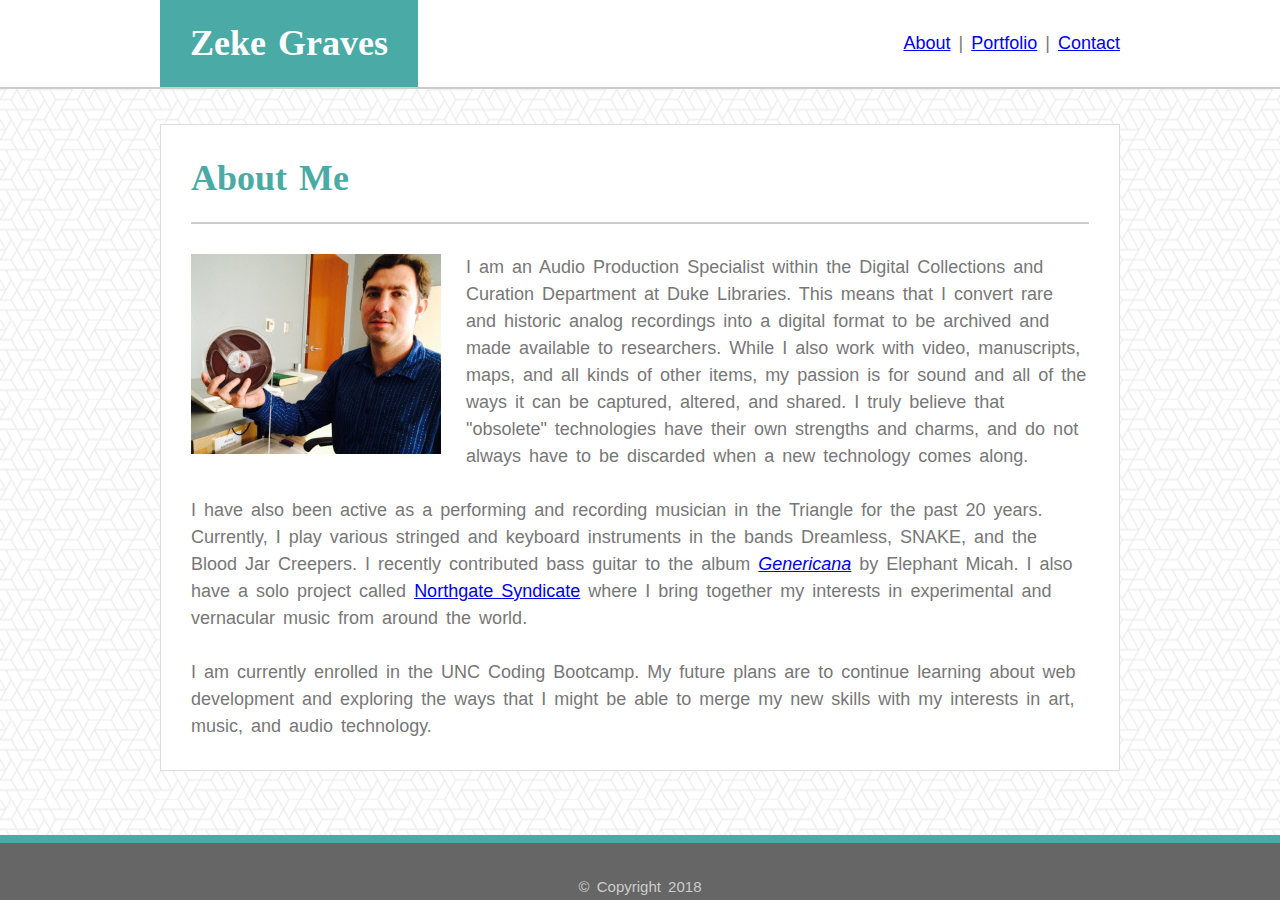
<file: index.html>
<!DOCTYPE html>
<html lang="en-us">

<head>
    <meta charset="UTF-8" />
    <title>Zeke Graves - About Me</title>
    <link rel="stylesheet" type="text/css" href="assets/css/style.css" />
</head>

<body>
    <!-- Header -->
    <header>
    <div id="headerContent">
        <!-- Name -->           
        <h1 id="logo">Zeke Graves</h1>
        <!-- Navigation Bar -->
        <nav>
            <a href="index.html">About</a> |
            <a href="portfolio.html">Portfolio</a> | 
            <a href="contact.html">Contact</a>
        </nav>
    </div>
    </header>

    <!-- About Me -->
    <main>
        <h1>About Me</h1>
        <hr />
        <p><img src="assets/images/profile_image_01_resized.jpg" alt="Zeke with Analog Tape Reel" class="align-left">I am an Audio Production Specialist within the Digital Collections and Curation Department at Duke Libraries. This means that I convert rare and historic analog recordings into a digital format to be archived and made available to researchers. While I also work with video, manuscripts, maps, and all kinds of other items, my passion is for sound and all of the ways it can be captured, altered, and shared. I truly believe that "obsolete" technologies have their own strengths and charms, and do not always have to be discarded when a new technology comes along.</p>
        <br />
        <p>I have also been active as a performing and recording musician in the Triangle for the past 20 years. Currently, I play various stringed and keyboard instruments in the bands Dreamless, SNAKE, and the Blood Jar Creepers. I recently contributed bass guitar to the album <cite><a href="https://productofpalmyra.elephantmicah.com/album/genericana" target="_blank">Genericana</a></cite> by Elephant Micah. I also have a solo project called <a href="http://www.northgatesyndicate.com" target= "_blank">Northgate Syndicate</a> where I bring together my interests in experimental and vernacular music from around the world.</p>
        <br />
        <p>I am currently enrolled in the UNC Coding Bootcamp. My future plans are to continue learning about web development and exploring the ways that I might be able to merge my new skills with my interests in art, music, and audio technology.</p>
    </main>


    <!-- Footer -->
    <footer>
        <small>&copy; Copyright 2018</small>
    </footer>
    
</body>
</html>
</file>
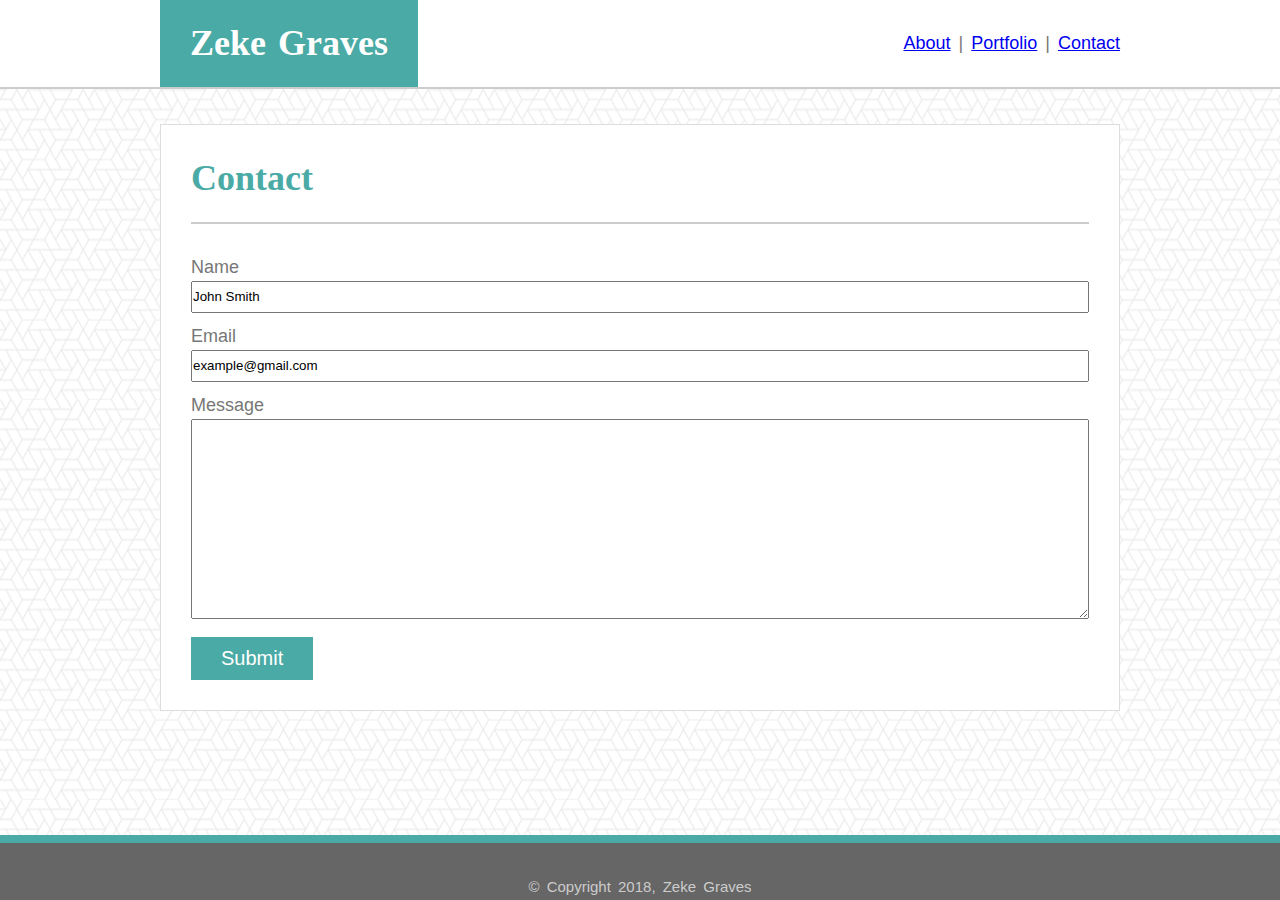
<file: contact.html>
<!DOCTYPE html>
<html lang="en-us">
<head>
    <meta charset="UTF-8" />
    <title>Zeke Graves - Contact Me</title>
    <link rel="stylesheet" type="text/css" href="assets/css/style.css" />
</head>

<body>
    <!-- Header -->
    <header>
    <div id="headerContent">
        <!-- Name -->           
        <h1 id="logo">Zeke Graves</h1>
        <!-- Navigation Bar -->
        <nav>
            <a href="index.html">About</a> |
            <a href="portfolio.html">Portfolio</a> |
            <a href="contact.html">Contact</a>
        </nav>
    </div>
    </header>

    <!-- Contact -->
    <main>
        <h1>Contact</h1>
        <hr />
        <form>
            <p>Name</p>
            <input type="text" name="name" value="John Smith" />
            <p>Email</p>
            <input type="text" name="email" value="example@gmail.com"/>
            <p>Message</p>
            <textarea name="message"></textarea>
            <br />
            <input type="submit" value="Submit" />
        </form>
    </main>

    <!-- Footer -->
    <footer>
        <small>&copy; Copyright 2018, Zeke Graves</small>
    </footer>
    
</body>
</html>
</file>
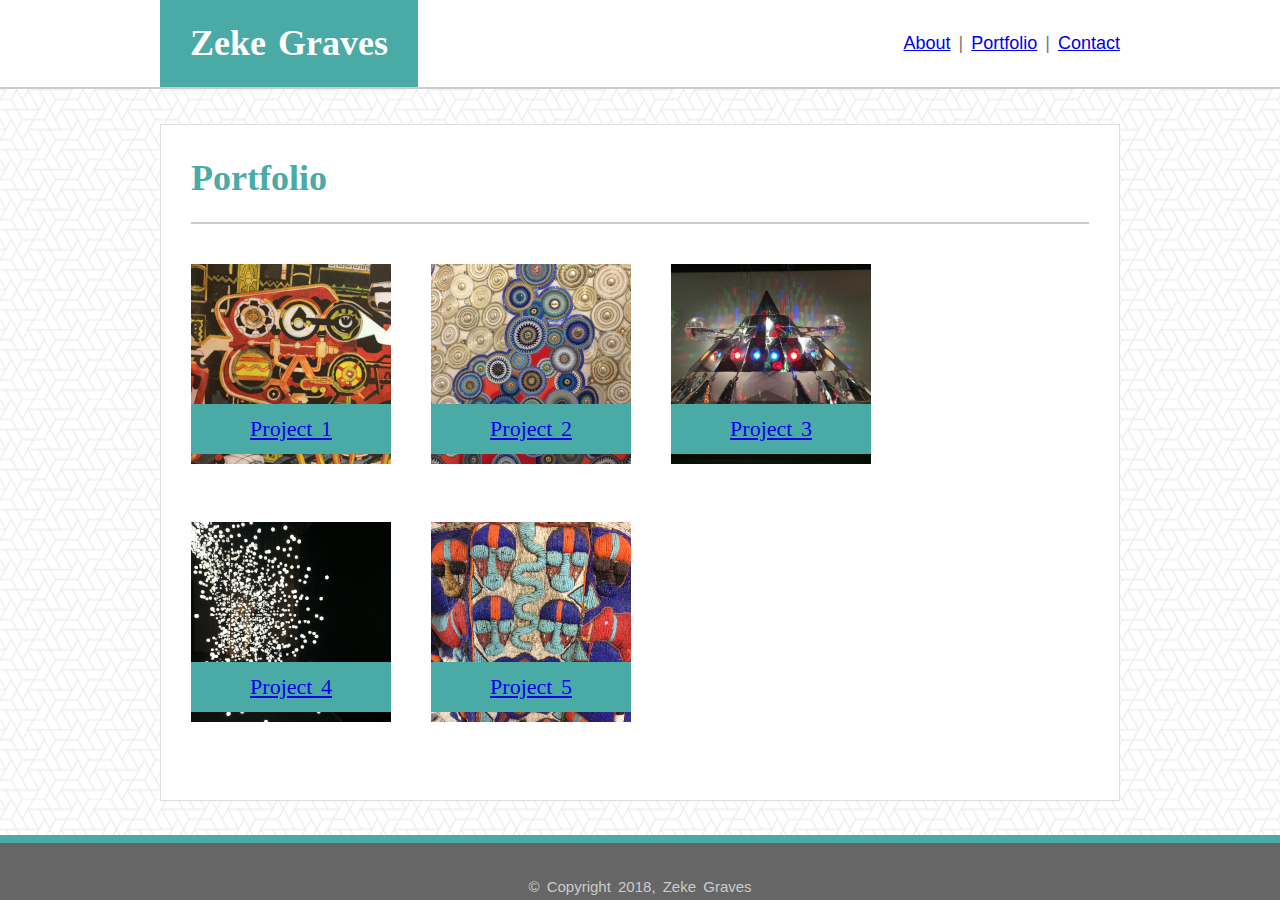
<file: portfolio.html>
<!DOCTYPE html>
<html>
<head>
    <meta charset="UTF-8" />
    <title>Zeke Graves - Portfolio</title>
    <link rel="stylesheet" type="text/css" href="assets/css/style.css" />
</head>
<body>
    <!-- Header -->
<header>
    <div id="headerContent">
        <!-- Name -->           
        <h1 id="logo">Zeke Graves</h1>
        <!-- Navigation Bar -->
        <nav>
            <a href="index.html">About</a> |
            <a href="portfolio.html">Portfolio</a> |
            <a href="contact.html">Contact</a>
        </nav>
    </div>
    </header>

    <!-- Portfolio -->
    <main>
        <h1>Portfolio</h1>
        <hr />

        <section class="portfolioTile">
            <img src="assets/images/placeholder_image_01_resized.JPG" alt="Project 1" />
            <div class="portfolioLink">
                <a href="portfolio.html">Project 1</a>
            </div>
        </section>

        <section class="portfolioTile">
            <img src="assets/images/placeholder_image_05_resized.JPG" alt="Project 2" />
            <div class="portfolioLink">
                <a href="portfolio.html">Project 2</a>
            </div>
        </section>

        <section class="portfolioTile">
            <img src="assets/images/placeholder_image_07_resized.JPG" alt="Project 3" />
            <div class="portfolioLink">
                <a href="portfolio.html">Project 3</a>
            </div>
        </section>
        
        <section class="portfolioTile">
            <img src="assets/images/placeholder_image_08_resized.JPG" alt="Project 4" />
            <div class="portfolioLink">
                <a href="portfolio.html">Project 4</a>
            </div>
        </section>
        
        <section class="portfolioTile">
            <img src="assets/images/placeholder_image_11_resized.JPG" alt="Project 5" />
            <div class="portfolioLink">
                <a href="portfolio.html">Project 5</a>
            </div>
        </section>      
                    
    </main>


    <!-- Footer -->
    <footer>
        <small>&copy; Copyright 2018, Zeke Graves</small>
    </footer>
    
</body>
</html>
</file>
<file: assets/css/style.css>
* {
    box-sizing: border-box;
    margin: 0;
    padding: 0;
}
  
body {
    background-image: url("../images/what-the-hex.png");
    background-color: #ffffff;
    color: #777777;
    font-family: 'Arial', 'Helvetica Neue', Helvetica, sans-serif;
    font-size: 18px;
    font-weight: 540;
    line-height: 27px;
    word-spacing: 3px;
}

header {
    margin-bottom: 20px;
    background: #ffffff;
    border-bottom: 2px solid #cccccc;
    overflow: auto;
}

nav {
    text-align: center;
    padding-top: 30px;
    float: right;
}

hr {
    border: 1.5px solid #cccccc;
    margin-top: 30px;
    margin-bottom: 30px;
    }

h1 {
    font-family: Georgia, Times, 'Times New Roman', serif;
    color: #4aaaa5;
}

#logo {
    margin: none;
    background-color: #4aaaa5;
    color: #ffffff;
    text-align: center;
    padding: 30px;
    float: left;        
}

footer {
    background-color: #666666;
    color: #cccccc;
    text-align: center;
    padding-top: 30px;
    margin-top: 10px;
    border-top: 8px solid #4aaaa5;
    position: fixed;
    bottom: 0px;
    left: 0px;
    width: 100%;
}

main {
    background-color: #ffffff;
    border: 1px solid #dddddd;
    width: 960px;
    padding: 40px 30px 30px 30px;
    margin-left: auto;
    margin-right: auto;
    margin-top: 35px;
    margin-bottom: 35px;
    overflow: auto;
}

img.align-left {
    float: left;
    margin-right: 25px;
}

#headerContent {
    width: 960px;
    margin-left: auto;
    margin-right: auto;
}


input[type=submit] {
    background-color: #4aaaa5;
    color: #ffffff;
    font-size: 20px;
    padding: 10px 30px;
    border: none;
    cursor: pointer;
}

input[type=text] {
    width: 100%;
    line-height: 28px;
    margin-bottom: 10px;
}

textarea {
    width: 100%;
    height: 200px;
    margin-bottom: 10px;
}

form {
    font-size: 18px;
    }

.portfolioTile {
    margin: 10px 40px 40px 0px;
    overflow: auto;
    float: left;
    position: relative;
    }

.portfolioLink {
    background-color: #4aaaa5;
    text-align: center;
    font-family: Georgia, Times, 'Times New Roman', serif;
    color: #ffffff;
    font-size: 22px;
    line-height: 30px;
    width: 100%;
    margin-bottom: 18px;
    padding: 10px;
    position: absolute;
    bottom: 0px;
    left: 0px;
}
</file>
